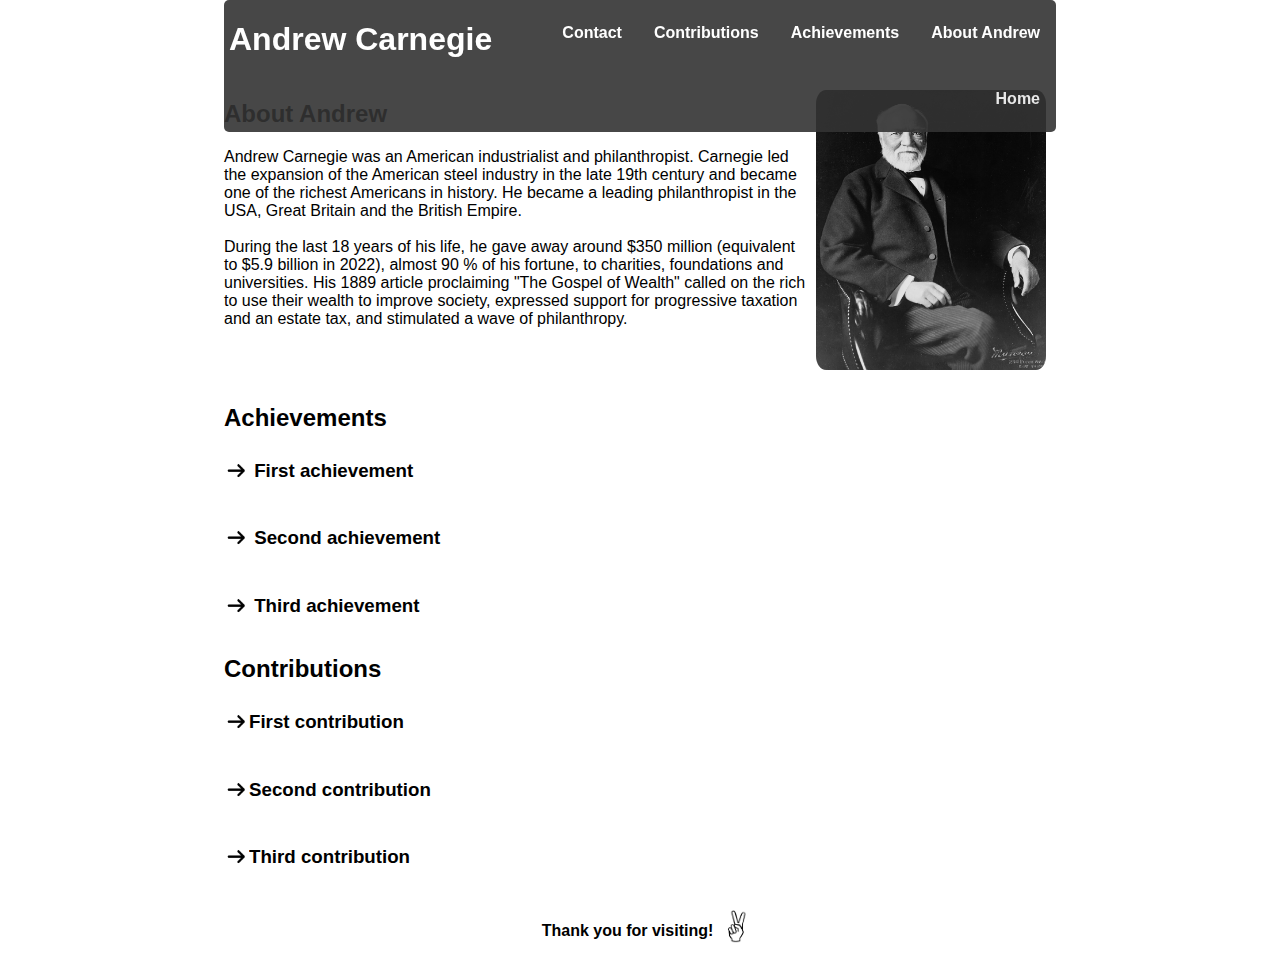
<file: index.html>
<!DOCTYPE html>
<html lang="en">
<head>
    <meta charset="UTF-8">
    <meta name="viewport" content="width=device-width, initial-scale=1.0">
    <link rel="stylesheet" href="styles.css">
    <title>Andrew Carnegie</title>
    <script src="script.js" defer></script>
</head>
<body class="home">
    <div class="topnav">       
        <ul>
            <li><h1>Andrew Carnegie</h1></li>
            <li><a href="#about">About Andrew</a></li>
            <li><a href="#achievements">Achievements</a></li>
            <li><a href="#contributions">Contributions</a></li>
            <li><a href="contact.html">Contact</a></li>
            <li><a href="#home">Home</a></li>
        </ul>
    </div>

    <main>
    <header id="about">
        <div>
            <h2>About Andrew</h2>
            <p>Andrew Carnegie was an American industrialist and philanthropist. 
            Carnegie led the expansion of the American steel industry in the late 
            19th century and became one of the richest Americans in history.
            He became a leading philanthropist in the USA, Great Britain and the 
            British Empire. <br></br>During the last 18 years of his life, he gave away 
            around $350 million (equivalent to $5.9 billion in 2022), almost 90 %
            of his fortune, to charities, foundations and universities. His 1889 
            article proclaiming "The Gospel of Wealth" called on the rich to use 
            their wealth to improve society, expressed support for progressive 
            taxation and an estate tax, and stimulated a wave of philanthropy.</p><br></br>
        </div>
        <div>
            <img id="carnegie" src="Andrew Carnegie research\Photos\Andrew Carnegie\Andrew_Carnegie,_by_Theodore_Marceau.jpg" alt="Andrew Carnegie">
        </div>
    </header>

    <div id="achievements">
        <div>
            <h2>Achievements</h2>
            <h3 onclick="first()"><img src="Andrew Carnegie research\Photos\toggle arrow\toggle.jpg" id="toggle"> First achievement</h3>  
            <div id="bessemer">
            <img src="Andrew Carnegie research\Photos\Achievements\Bessemer_converter.jpg" alt="Bessemer converter">
            <figcaption>Bessemer converter</figcaption>
            </div>
        </div>
        <div>
            <h3 onclick="second()"><img src="Andrew Carnegie research\Photos\toggle arrow\toggle.jpg" id="toggle"> Second achievement</h3>
            <div id="eadsbridge">
            <img src="Andrew Carnegie research\Photos\Achievements\Eads_Bridge_from_Laclede's_Landing,_Sep_2012.jpg" alt="Eads bridge" id="eadsbridge">
            <figcaption>Eads bridge</figcaption>
            </div>
        </div>
        <div>
            <h3 onclick="third()"><img src="Andrew Carnegie research\Photos\toggle arrow\toggle.jpg" id="toggle"> Third achievement</h3>
            <div id="pullman">
            <img src="Andrew Carnegie research\Photos\Achievements\Pullman_sleeping_car_circa_1860s.jpg" alt="Pullman sleeping car" id="pullman">
            <figcaption>Pullman sleeping car</figcaption>
            </div>
        </div>
    </div>

    <div id="contributions">
        <div>
            <h2>Contributions</h2>
            <h3 onclick="firstContr()"><img src="Andrew Carnegie research\Photos\toggle arrow\toggle.jpg" id="toggle">First contribution</h3>
            <div id="university">
            <img src="Andrew Carnegie research\Photos\Contributions\Carnegie_Mellon_University.jpg" alt="Carnegie mellon university" id="university">
            <figcaption>Carnegie Mellon University</figcaption>
            </div>
        </div>
        <div>
            <h3 onclick="secondContr()"><img src="Andrew Carnegie research\Photos\toggle arrow\toggle.jpg" id="toggle">Second contribution</h3>
            <div id="library">
            <img src="Andrew Carnegie research\Photos\Contributions\Edinburgh_Central_Library,_George_IV_Bridge.JPG" alt="Edingburgh central library" id="library">
            <figcaption>Edingburgh central library</figcaption>
            </div>
        </div>
        <div>
            <h3 onclick="thirdContr()"><img src="Andrew Carnegie research\Photos\toggle arrow\toggle.jpg" id="toggle">Third contribution</h3>
            <div id="park">
            <img src="Andrew Carnegie research\Photos\Contributions\Pittencrieff_Park,_Dunfermline.jpg" alt="Pittencrieff Park" id="park">
            <figcaption>Pittencrieff Park</figcaption>
            </div>
        </div>
    </div>
    <footer>
        <p>Thank you for visiting!<img id="peace" src="Andrew Carnegie research\Photos\Peace sign\peace-symbols-v-sign-hand-drawing-clip-art-peace-sign-download-free-images-png.jpg" alt="peace"></p>
    </footer>
    </main>

</body>
</html>
</file>
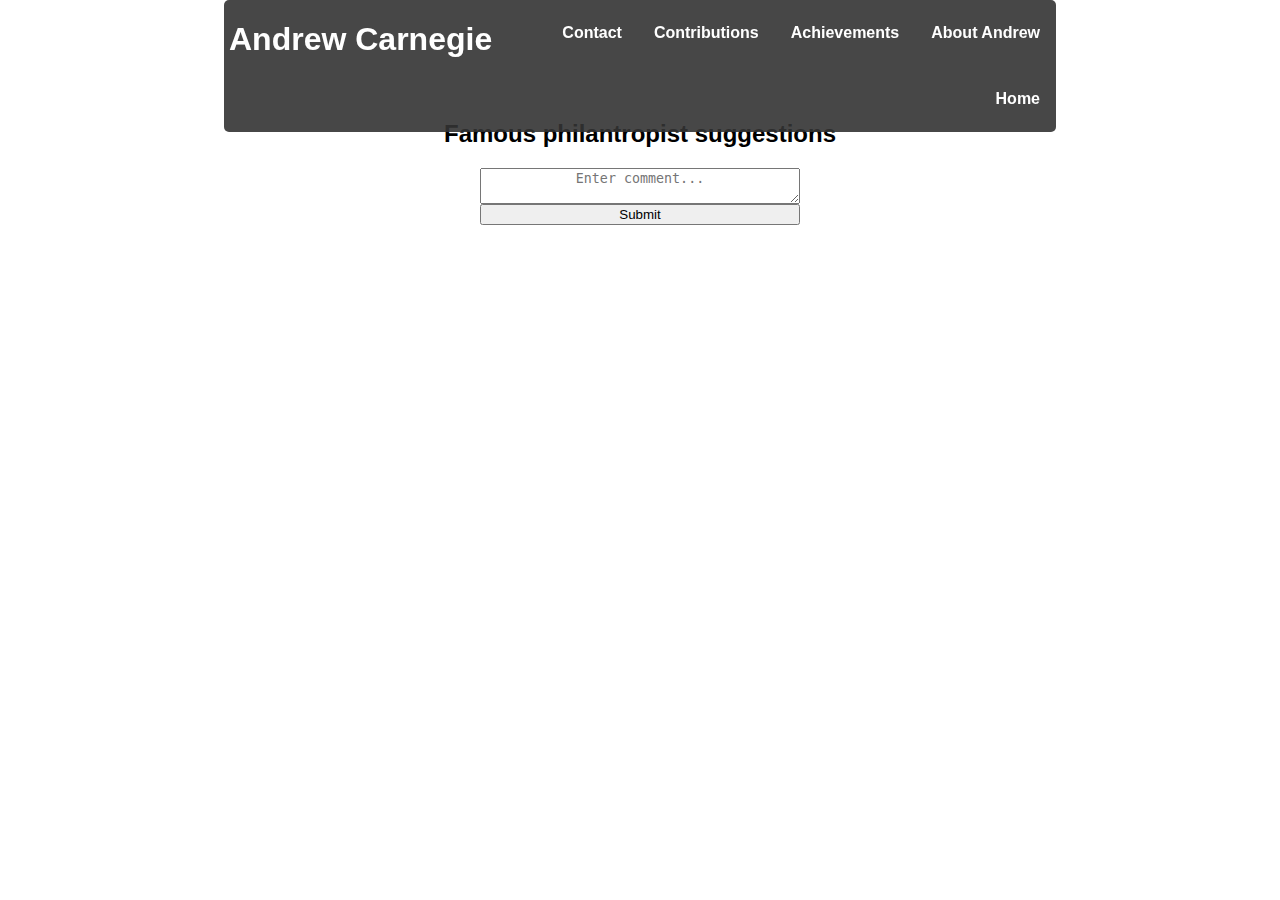
<file: contact.html>
<!DOCTYPE html>
<html lang="en">
<head>
    <meta charset="UTF-8">
    <meta name="viewport" content="width=device-width, initial-scale=1.0">
    <link rel="stylesheet" href="styles.css">
    <title>Andrew Carnegie</title>
    <script src="script.js" defer></script>
</head>
<body class="home">
    
    <div class="topnav">       
        <ul>
            <li><h1>Andrew Carnegie</h1></li>
            <li><a href="index.html" href="#about">About Andrew</a></li>
            <li><a href="index.html" href="#achievements">Achievements</a></li>
            <li><a href="index.html">Contributions</a></li>
            <li><a href="contact.html">Contact</a></li>
            <li><a href="index.html">Home</a></li>
        </ul>
    </div>

    <div class="contact">
            <h2>Famous philantropist suggestions</h2>
            <textarea row="15" cols="25" placeholder='Enter comment...' maxlength='1000'></textarea>
            <button type="submit" value="Submit">Submit</button>
    </div>
</body>
</html>
</file>
<file: styles.css>
* {
    box-sizing: border-box;
  }

.home {
    display: flex;
    flex-flow: column wrap;
    margin: auto;
    max-width: 1920px;
}
.topnav {
    margin: auto;
    display: block;
    width: 65%;
}
.topnav ul {
    list-style-type: none; 
    margin: 0;
    padding: 0;
    overflow: hidden;
    background-color: #333;
    opacity: 90%;
    position: fixed;
    top: 0;
    width: 65%;
    z-index: 1;
    border-radius: 5px;

}
.topnav li h1 {
    float: left;
    color: white;
    padding-left: 5px;
}
.topnav li a {
    display: block;
    float: right;
    color: white;
    text-align: center;
    padding: 24px 16px;
    text-decoration: none;
    font-family:Arial, Helvetica, sans-serif;
    font-weight: bold;
}

main {
    position: relative;
    top: 80px;
}

.contact {
    display: flex;
    flex-flow: column;
    position: relative;
    top: 100px;
    width: 50%;
}
.contact, textarea, button {
    margin: auto;
    text-align: center;
    justify-content: center;
}
textarea, button{
    width: 50%;
}
button {
    margin: auto;
}
img {
    width: 45%;
}

main {
    display: flex;
    flex-direction: column;
    align-items: space-evenly;

}

header {
    display: flex;
    flex-direction: row;
    width: 65%;
    margin: auto;
}
#carnegie {
    width: 250px;
    height: 300px;
    border-radius: 8%;
    padding: 10px;
}
#achievements {
    display: flex;
    flex-direction: column;
    width: 65%;
    margin: auto;
}
figcaption {
    font-family: Verdana, Geneva, Tahoma, sans-serif;
    font-size: 1.5rem;
    text-align: left;
    padding: 5px;
}
h1, h2, h3 {
    font-family:Arial, Helvetica, sans-serif;
}
p {
    font-family: Verdana, Geneva, Tahoma, sans-serif;
}

#contributions {
    display: flex;
    flex-direction: column;
    width: 65%;
    margin: auto;
}

#toggle {
    width: 25px;
    position: relative;
    top: 7px;
}
footer {
    display: flex;
    flex-direction: column;
    margin: auto;
    font-family:Verdana, Geneva, Tahoma, sans-serif;
    font-weight: bold;
}
#peace {
    width: 25px;
    position: relative;
    top: 7px;
    left: 10px;
    border-radius: 10%;
}

@media (max-width: 600px) {
    .home {
        flex-direction: column;
    }
}
</file>
